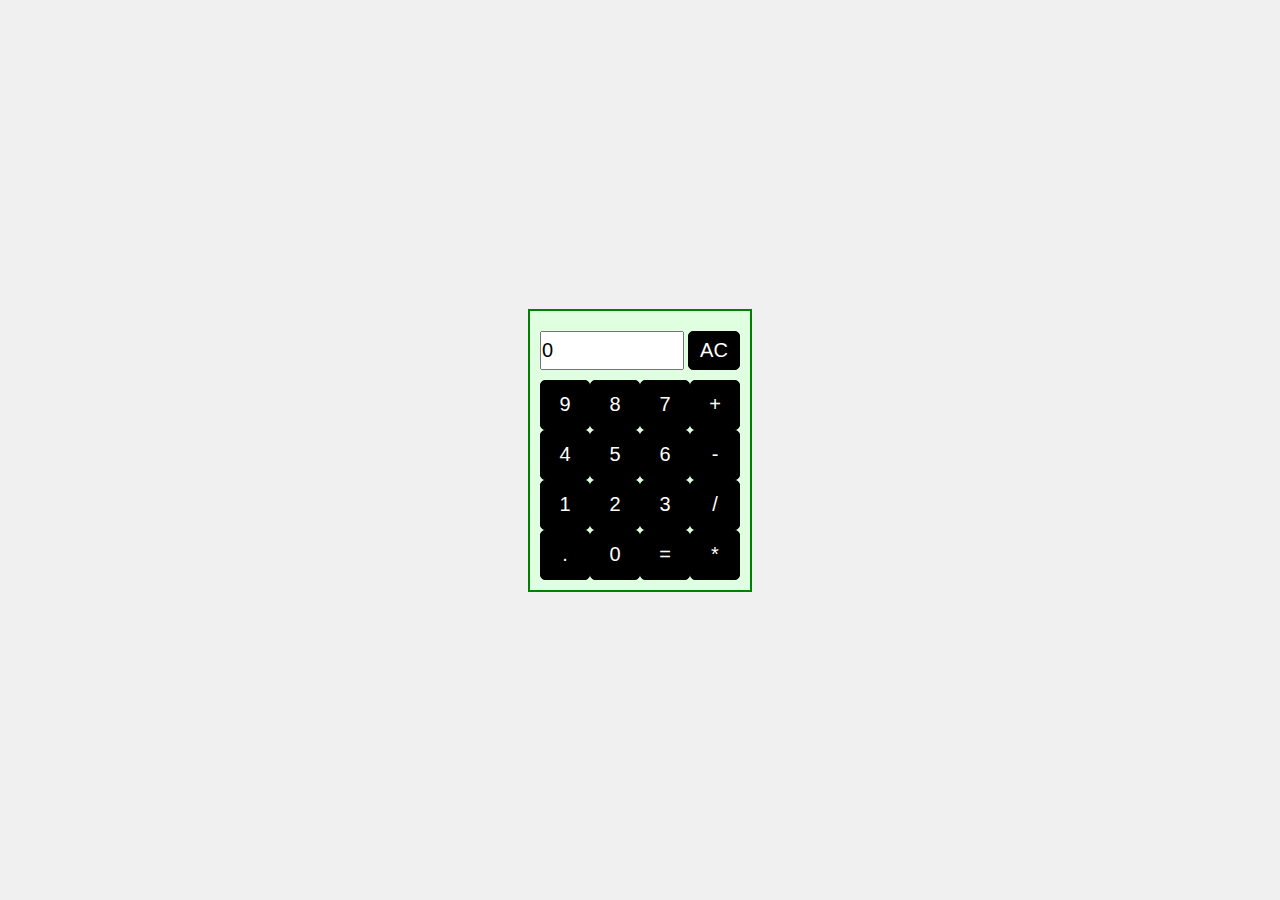
<file: CalculatorTask/Index.html>
<!DOCTYPE html>
<html>
<head>
    <link rel="stylesheet" type="text/css" href="styles.css">
</head>

<body>
    <div class="calculator">
       <div class="clear">
        <input type="text" id="result" value="0">
       
        <button class="square" id="result1" onclick="clearDisplay()">AC</button> 
       </div>
        <div class="buttons">
            <button onclick="appendNumber(9)">9</button>
            <button onclick="appendNumber(8)">8</button>
            <button onclick="appendNumber(7)">7</button>
            <button onclick="appendOperator('+')">+</button>
            <button onclick="appendNumber(4)">4</button>
            <button onclick="appendNumber(5)">5</button>
            <button onclick="appendNumber(6)">6</button>
            <button onclick="appendOperator('-')">-</button>
            <button onclick="appendNumber(1)">1</button>
            <button onclick="appendNumber(2)">2</button>
            <button onclick="appendNumber(3)">3</button>
            <button onclick="appendOperator('/')">/</button>
           <button onclick="appendDot()">.</button>
            <button onclick="appendNumber(0)">0</button>
            <button onclick="calculate()">=</button>
            <button class="square" onclick="appendOperator('*')">*</button>
   
           
            
        </div>
    </div>
    <script src="script.js"></script>
</body>
</html>
</file>
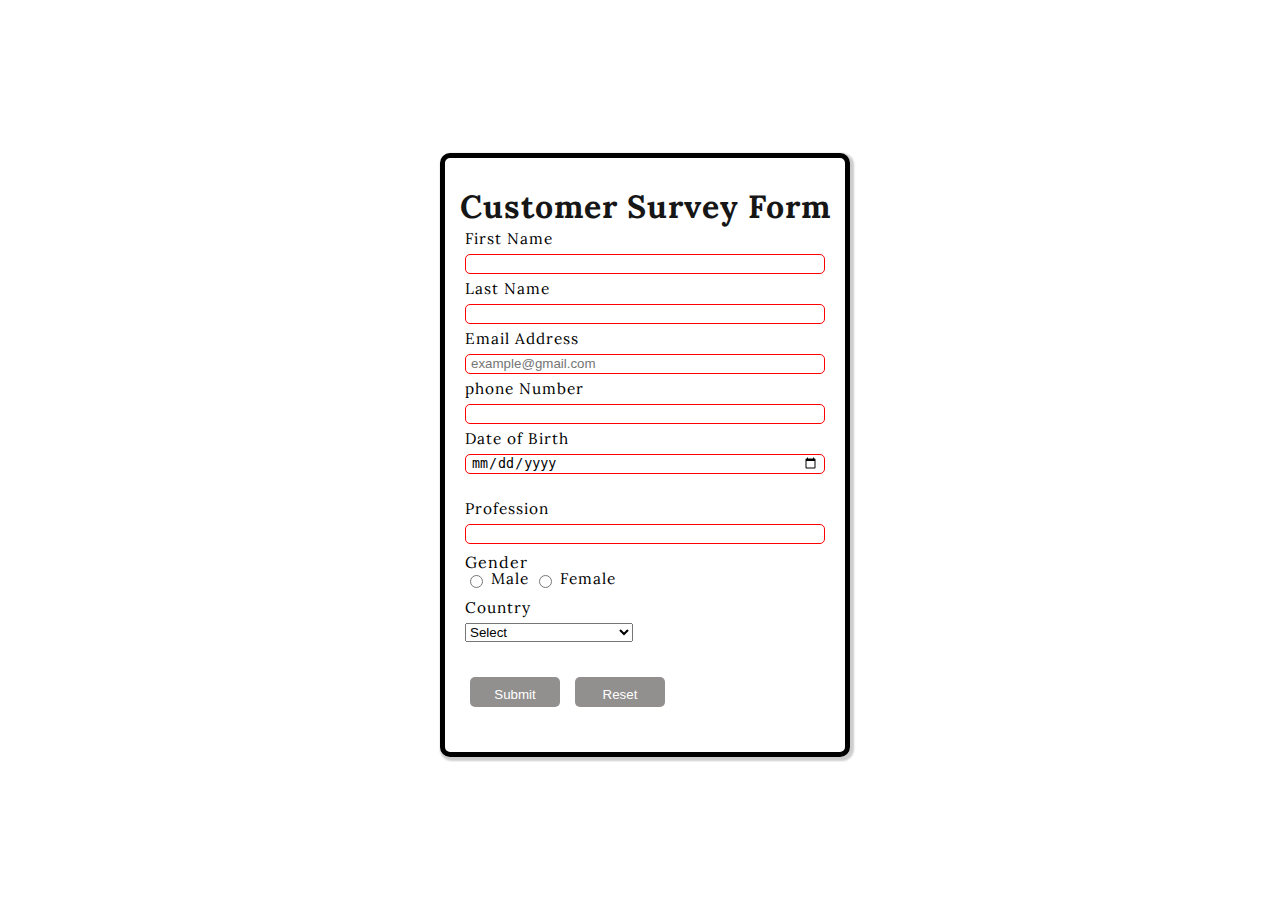
<file: HTML Task/Customer SurveyForm.html>
<!DOCTYPE html>
<html lang="en">
<head>
    <meta charset="UTF-8">
    <meta name="viewport" content="width=device-width, initial-scale=1.0">
    <title> Customer Form</title>
    <link rel="stylesheet" href="CustomerSurveyForm.css">
</head>
<body>


    <div class="container">
        <h1> Customer Survey Form</h1>
        <h3 id="message"></h3>
        <form id="form"  novalidate>
            
            <div class="form-group">
                <label for="fname">First Name</label>
                <input type="text" id="fname"  name="fname" required minlength="3" maxlength="100" />
            
            
            </div><br>
            <div class="form-group">
                <label for="lname">Last Name</label>
                <input type="text" id="lname" name="lname" required minlength="1
                " maxlength="100" />
            
            </div><br>
            <div class="form-group">
                <label for="email">Email Address</label>
                <input type="email" id="email"  name="email" placeholder="example@gmail.com" required/>
            
            </div><br>
            <div class="form-group">
                <label for="phone">phone Number</label>
                <input type="tel" id="phone" name="phone" required />
            
            </div><br>
            <div class="form-group">
                <label for="birthday">Date of Birth</label>
                <input type="date" id="birthday" name="birthday" required />
            
            </div><br>
            <div class="form-group"><br>
                
                <label for="Profession">Profession</label>
                <input type="text" id="Profession"  name="Profession" required/>
            
            </div><br><br>
            <div class="form-group">
                <div class>Gender</div>
              <span><input type="radio" id="gender" name="gender" value="Male">
                <label for="mgender"> Male</label>
                <input type="radio" id="gender" name="gender" value="Female">
                <label for="fgender"> Female</label></span>
            
            </div><br>
            
            <div class="form-group">
                <div class="country" >Country</div>
                <select  name='dropbox' id="Country" >
                    <option value="Select">Select</option>
                    <option value="Afghanistan">Afghanistan</option>
                    <option value="Åland Islands">Åland Islands</option>
                    <option value="Bolivia">Bolivia</option>
                    <option value="Bosnia and Herzegovina">Bosnia and Herzegovina</option>
                    <option value="Botswana">Botswana</option>
                    <option value="Hungary">Hungary</option>
                    <option value="Iceland">Iceland</option>
                    <option value="India">India</option>
                    <option value="Indonesia">Indonesia</option>
                    <option value="Iran, Islamic Republic of">Iran, Islamic Republic of</option>>
                    <option value="Ireland">Ireland</option>
                    
                </select>
                </div><br><br>
               
            <button type='submit' value='submit' id="submit" >Submit</button>
            <button type='reset' value='reset' onclick="resetFunction()" id="reset" >Reset</button>
            <br>
            <br>
        </form>


    </div>



    <script src="CustomerSurveyForm.js"></script>
    
</body>
</html>
</file>
<file: CalculatorTask/styles.css>
body {
    display: flex;
    justify-content: center;
    align-items: center;
    height: 100vh;
    margin: 0;
    background-color: #f0f0f0;
}

.calculator {
    text-align: left;
    border: 2px solid green;
    padding: 10px;
    background-color: #e0ffe0;
}

input[type="text"] {
    width: 140px;
    padding: 6px 0;
    font-size: 20px;
}

.buttons {
    display: grid;
    grid-template-columns: repeat(4, 1fr);
    grid-gap: auto;
    margin-top: 10px;
}

button {
    width: 50px;
    height: 50px;
    font-size: 20px;
    background-color: #000;
    border: 1px solid #000;
    color: #fff;
    border-radius: 5px;
    transition: border 0.3s ease;
}

button:hover {
    border: 2px solid #ffaa00;
}

#result1 {
    width: 52px;
    height: 39px;
    padding: 6px 0;
    font-size: 20px;
    grid: auto;
    margin-top: 10px;
}
</file>
<file: HTML Task/CustomerSurveyForm.css>
@import url('https://fonts.googleapis.com/css2?family=Lora:ital@1&display=swap');
</style>);

*{
  box-sizing: border-box;
}
body{
  margin: 0;
  min-height: 100vh;
 
  padding: auto;
  font-family: 'Lora', serif;
  letter-spacing: 1px;
  display: flex;
  
  align-items: center;
  justify-content: center;
  background-color:#ffffff;
  background-image: url(https://media.istockphoto.com/id/1432473911/photo/abstract-blue-background-or-dark-paper-with-bright-center-spotlight-and-black-vignette-border.jpg?s=1024x1024&w=is&k=20&c=rkff9j6PiTBVJ22i1jQ4yQuxzl6g_jIEHYEE9RoM0o4=);
.container{
  margin: 25px 10px 15px 20px;
  width: 400px ;
  height: auto;
  background-color: white;
  background-size: cover;
  display: flex;
  flex-direction: column;
  align-items: center;
  border-radius: 10px;
  box-shadow:  2px 2px 2px 2px rgba(0, 0, 0, 0.2);
  padding-top: 2px;
  border-style:solid;
  border-width:5px;

}
h1{
  letter-spacing: 1px;
  padding: 5px 0 0 0px;
  margin-bottom: 0px;
  color: rgb(22,22,22);
}
form{
  width: 90%;
  padding-bottom: 20px;
}
.form-group{
  height: 30px;
}
label{
  position: relative;
  bottom: 4px;
  font-size: 0.96rem;
}
.gender{
  position: relative;
  bottom: 4px;
  font-size: 0.96rem;
  

}
.country{
  position: relative;
  bottom: 4px;
  font-size: 0.96rem;

}
input[type=text],input[type=email],input[type=tel],input[type=date]{
  width: 100%;
  height: 20px;
  padding: 5px;
  border: 1px solid black;
  border-radius: 5px;
  outline: none;
  box-sizing: border-box;
}
button{
  cursor: pointer;
  color: white;
  background-color:rgb(146, 143, 143);
  border: none;
  border-radius: 5px;
  width: 25%;
  height: 30px;
  padding: 10px;
  margin: 5px;
}
button:focus{
  background-color: black;
  box-shadow: 0 0 0 2px rgb(0,0,0.2);
}
button:hover{
  color:white;
  background-color: black;
}
#message{
  margin: 0;
  padding: 0;
  font-weight: bold;
  font-weight: 200;
  padding-bottom: 5PX;
}
input:valid{
  border: 1px solid green;
}
input:invalid{
  border: 1px solid red;
}
</file>
